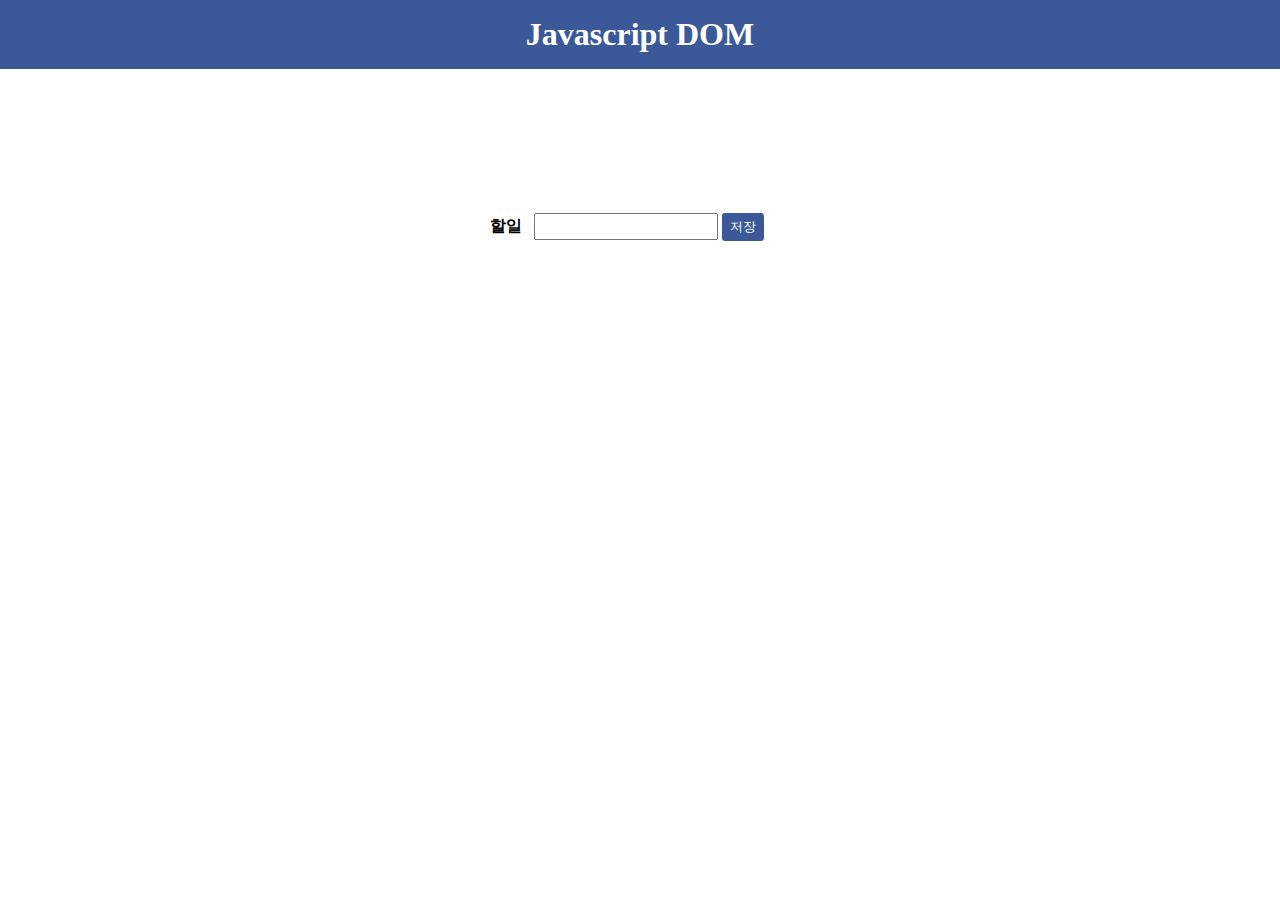
<file: DOM_EVENT_EXAM/test.html>
<!DOCTYPE html>
<html lang="ko">
<head>
    <meta charset="UTF-8">
    <meta name="viewport" content="width=device-width, initial-scale=1.0">
    <title>Document</title>
    <link rel="stylesheet" href="css/style.css">
</head>
<body>
    <div class="header">  <!-- emit기능 div#header-->
        <h1>Javascript DOM</h1> 
    </div>
    <div class="content">
        <form action="" id="todo-form">
            <div>
                <label for="todo_input">할일</label>
                <input type="text" id="todo_input">
                <button class="submit">저장</button>
            </div>
        </form>
        <p id="msg">안내메시지</p>
        <ul id="todo_list">
            <!-- <li class="item">1. 할일</li>
            <li class="item">2. 할일</li>
            <li class="item">3. 할일</li>
            <li class="item">4. 할일</li> -->
        </ul>
    </div>
    <script src="test.js"></script>

</body>
</html>
</file>
<file: DOM_EVENT_EXAM/css/style.css>
*{
    margin: 0;
    padding: 0;
}

.header {
    background: #3b5999;
    color: #fff;
    padding: 1rem;
    text-align: center;
}

.content{
    display: flex;
    flex-direction: column;
    align-items: center;
}

#todo-form{
    width: 300px;
    height: 30px;
    margin-top: 8rem;
    display: felx;
    align-items: center;
    justify-content: space-around;
    padding: 1rem;
}

label {
    font-weight: bold;
    margin-right: 0.5rem;
}
input{
    padding: 0.1rem;
    height: 20px;
}
button{
    border: none;
    background: #3b5999;
    color: #fff;
    padding: 0.3rem 0.5rem;
    border-radius: 0.2rem;
}

#todo_list{
    margin-top: 3rem;
    list-style: none;
    width: 300px;
    padding-left: 2rem;
}
.item{
    padding: 1rem;
}

#msg{
    font-size: 12px;
    color: red;
    display: none;
}
</file>
